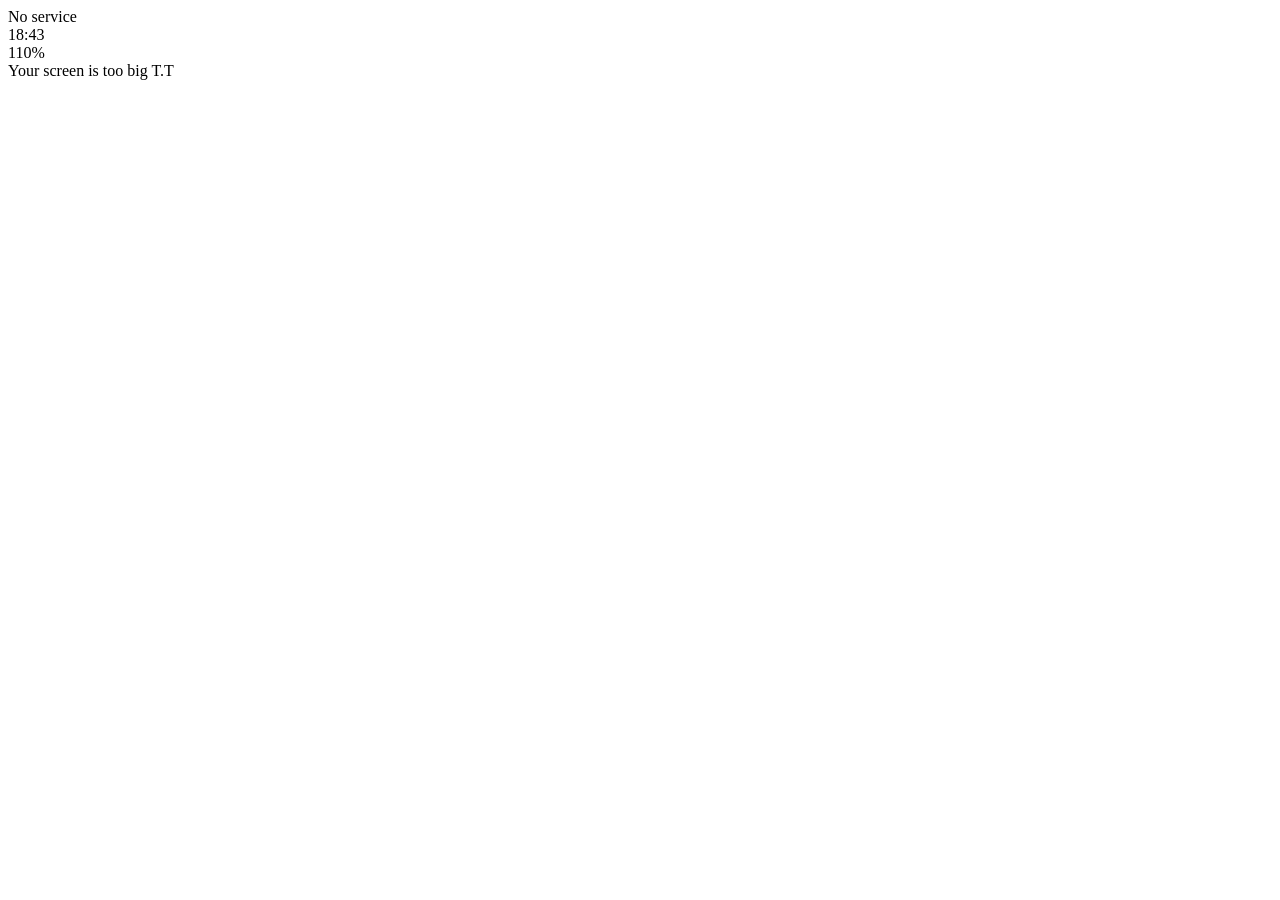
<file: index.html>
<!DOCTYPE html>
<html lang="en">
<head>
    <meta charset="UTF-8">
    <meta name="viewport" content="width=device-width, initial-scale=1.0">
    <title>Welcome to Kakaotalk</title>
</head>
<body>
    <div id="status-bar">
        <div class="status-bar__column">
            <span>No service</span>
            <!--TO DO : Wifi Icon-->
        </div>
        <div class="status-bar__column"></div>
            <span>18:43</span>
        <div class="status-bar__column">
            <span>110%</span>
            <!--TO DO: Batteri Icon-->
            <!--TO DO: Lightning Icon-->
        </div>
    </div>
    
    <div id="no-mobile">
        <span>Your screen is too big T.T</span>
    </div>
</body>
</html>



<!--most of web server is configured Default
looking for index.html first. "index" means first

"status-bar" has 3 colmuns
<div class="status-bar__column"> one class name
    "start-bar  column" 2 class names
-->
</file>
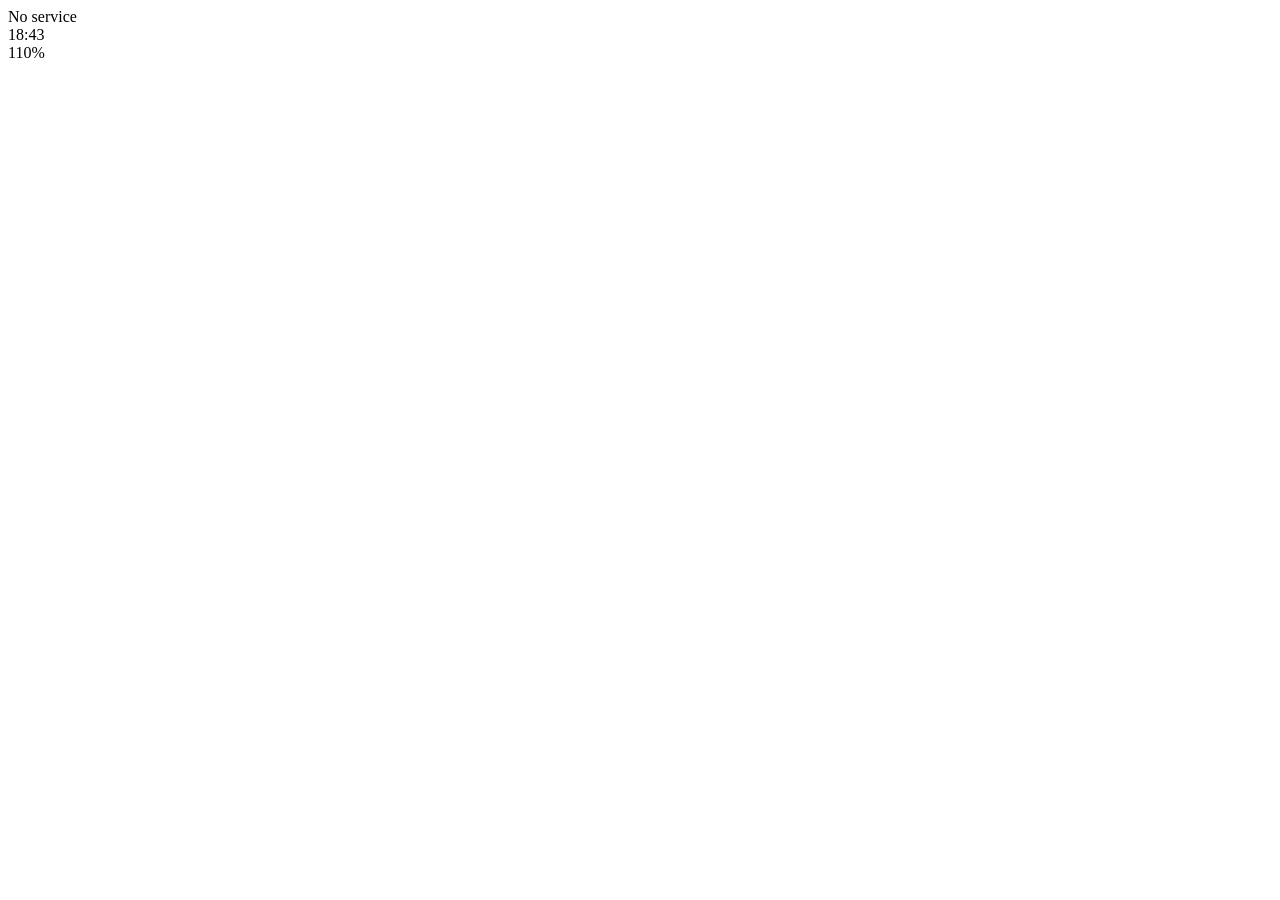
<file: 0602_bem.html>
<!DOCTYPE html>
<html lang="en">
<head>
    <meta charset="UTF-8">
    <meta name="viewport" content="width=device-width, initial-scale=1.0">
    <title>Welcome to Kakaotalk</title>
</head>
<body>
    <div class="status-bar">
        <div class="status-bar__column">
            <span>No service</span>
            <!--TO DO : Wifi Icon-->
        </div>
        <div class="status-bar__column">
            <span>18:43</span>
        </div>
        <div class="status-bar__column">
            <span>110%</span>
            <!--TO DO: Batteri Icon-->
            <!--TO DO: Lightning Icon-->
        </div>
    </div>
    
</body>
</html>
<!--
1.block component
.btn{}
2.Element that depends upon the block
.btn__price{} :btn has the price info
3.Modifier that changes the styles the style of the block
.btn--orange{}
https://css-tricks.com/bem-101/
-->
</file>
